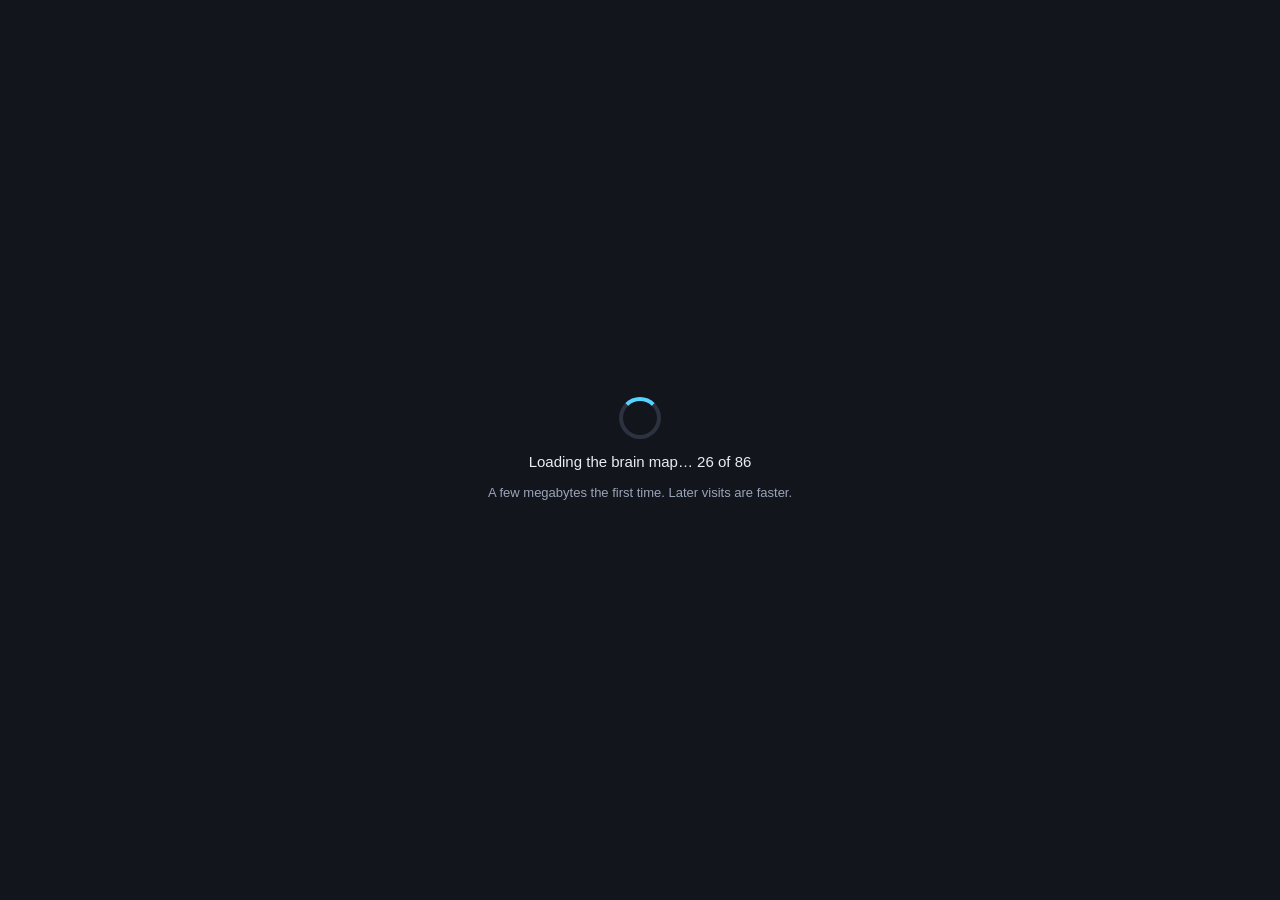
<file: index.html>
<!doctype html>
<html lang="en">
<head>
<meta charset="utf-8">
<meta name="viewport" content="width=device-width, initial-scale=1, viewport-fit=cover, user-scalable=no">
<meta name="description" content="A fruit fly whose behaviour and internal states are computed by a circuit model of its real brain map. Show it what you see and watch its neurons respond.">
<meta name="theme-color" content="#12151c">
<title>VFB Fly Explorer</title>
<link rel="stylesheet" href="styles.css">
<link rel="icon" href="data:image/svg+xml,%3Csvg xmlns='http://www.w3.org/2000/svg' viewBox='0 0 128 128'%3E%3Crect width='128' height='128' rx='24' fill='%231d2330'/%3E%3Cellipse cx='64' cy='70' rx='22' ry='30' fill='%239a6a2c'/%3E%3Ccircle cx='64' cy='38' r='16' fill='%238a5a22'/%3E%3Ccircle cx='55' cy='35' r='6' fill='%23b23a2a'/%3E%3Ccircle cx='73' cy='35' r='6' fill='%23b23a2a'/%3E%3Ccircle cx='64' cy='40' r='7' fill='%2357d2ff'/%3E%3C/svg%3E">
<script type="importmap">
{"imports": {"three": "./vendor/three/three.module.min.js", "three/addons/": "./vendor/three/addons/"}}
</script>
<script>
window.VFB_CONFIG = { apiBase: new URLSearchParams(location.search).get('api') || 'https://vfb-fly-explorer-api.onrender.com', dataBase: 'data/' };
</script>
</head>
<body>
<div id="css3d"></div>
<canvas id="gl"></canvas>

<div id="ui">
  <header id="topbar">
    <span class="title">VFB Fly Explorer</span>
    <span id="feeling-chip" class="chip">…</span>
    <span id="status"></span>
  </header>

  <div id="pip" title="Tap to look at the brain up close"><span class="pip-label">Live brain</span></div>

  <aside id="left" class="panel"></aside>

  <section id="panel" class="panel">
    <nav id="tabs">
      <button data-tab="fly">The fly</button>
      <button data-tab="states">States</button>
      <button data-tab="eyes">Eyes</button>
      <button data-tab="brain">Brain part</button>
      <button data-tab="science">Science</button>
      <button data-tab="explore" class="mobile-only">Explore</button>
      <button data-tab="more">More</button>
    </nav>
    <button id="sheet-close" class="mobile-only" title="Close">Close</button>
    <div id="tabcontent">

      <div class="tab" id="tab-fly">
        <h3>What the fly is doing</h3><p id="doing">Waking up…</p>
        <h3>Why (active pathway)</h3><div id="pathways" class="pathways"></div>
        <h3>Strongest internal state</h3><p id="feeling"></p>
        <h3>Live neural monitor</h3>
        <p class="hint">Population firing rates over the last 10 seconds, computed by the circuit model from what the fly sees, touches and tastes.</p>
        <canvas id="monitor" width="640" height="200"></canvas>
        <div id="monitor-legend" class="legend"></div>
        <div id="meters"></div>
        <div class="row between"><h3>Story so far</h3><label id="ai-toggle" hidden><input type="checkbox" id="ai-check" checked> Rephrase with AI</label></div>
        <div id="story"></div>
      </div>

      <div class="tab" id="tab-states">
        <h3>Internal states</h3>
        <p class="hint">Not guesses: each gauge is the level of a state variable in the circuit model, updated only by sensory input and time. Each has an identified circuit in fruit-fly neuroscience (tap a gauge for the reference).</p>
        <div id="dominant" class="dominant"></div>
        <div id="gauges"></div>
        <p class="hint">Fruit flies do not have human emotions. These are the measurable internal states that change their behaviour, named as the literature names them.</p>
      </div>

      <div class="tab" id="tab-eyes">
        <h3>What the fly sees</h3>
        <p class="hint">The fly's eyes only respond to pixels this page is allowed to read. Choose an input; its frames go straight into the photoreceptor model at the same moment you see them.</p>
        <p id="eye-status" class="strong">Eyes: nothing in view.</p>
        <div class="row wrap">
          <button id="src-share" class="primary" title="Share the tab or window playing your video (PC browsers)">Share screen / tab</button>
          <button id="src-camera">Use camera</button>
          <label class="filebtn"><input type="file" id="src-file" accept="video/*"> Video file</label>
          <button id="src-stop">Stop input</button>
        </div>
        <h3>Lab stimuli on the fly's screen</h3>
        <p class="hint">Classic stimuli used in fly experiments. Watch the pathway light up and the fly respond.</p>
        <div class="row wrap">
          <button data-stim="loom">Looming disc</button>
          <button data-stim="grating-l">Grating ←</button>
          <button data-stim="grating-r">Grating →</button>
          <button data-stim="object">Moving bar</button>
          <button data-stim="flicker">Flicker</button>
          <button data-stim="blank">Blank</button>
        </div>
        <h3>YouTube on the screen</h3>
        <p class="hint">Plays on the screen for you. Browsers do not let the page read a YouTube player's pixels, so the fly cannot see it until you <b>Share this tab</b> (PC). On phones use the camera or a video file.</p>
        <form id="link-form" autocomplete="off" class="row">
          <input id="link-input" type="url" inputmode="url" enterkeyhint="go" placeholder="Paste a YouTube link" aria-label="YouTube link">
          <button type="button" id="link-paste">Paste</button>
          <button type="submit" class="primary">Show</button>
        </form>
        <div id="video-info" hidden>
          <p id="video-title" class="strong"></p>
          <div class="row wrap">
            <button id="video-play">Pause</button>
            <button id="video-mute">Unmute</button>
            <button id="video-share">Copy link</button>
            <button id="video-stop">Stop video</button>
          </div>
        </div>
        <div class="row wrap"><button id="open-eye" class="primary">Fly's eye view</button></div>
      </div>

      <div class="tab" id="tab-brain">
        <h2 id="part-title">Tap a glowing part of the brain</h2>
        <p id="part-model" class="hint"></p>
        <img id="part-thumb" alt="" hidden>
        <button id="part-load" class="primary" hidden>Show it inside the fly</button>
        <div id="part-text">Every glowing shape inside the head is a real brain region or neuron from <a href="https://virtualflybrain.org" target="_blank" rel="noopener">Virtual Fly Brain</a>. Its glow is the firing rate of the model population that lives there.</div>
      </div>

      <div class="tab" id="tab-science">
        <h3>How this works</h3>
        <p class="hint">Sensory input → identified neuron populations → descending neurons → body. Nothing is inferred from text or titles. The model is rate-based and simplified, but every link below is a published pathway. Live values update as you watch.</p>
        <div id="circuits"></div>
        <h3>Internal states and their circuits</h3>
        <div id="state-refs"></div>
        <h3>Limits</h3>
        <p class="hint">This is a mechanistic sketch, not the 140,000-neuron connectome simulation. Populations are lumped, rates are normalised, and constants are tuned to reproduce the published behaviours (optomotor turning, looming escape, fixation, PER, sleep homeostasis). Colour vision, olfaction, courtship and aggression circuits are not modelled yet.</p>
      </div>

      <div class="tab" id="tab-explore">
        <h3>Find a brain part</h3>
        <p class="hint">Type a name like “mushroom body”, “giant fiber” or “LPLC2”.</p>
        <form id="search-form" autocomplete="off" class="row">
          <input id="search-input" type="search" placeholder="e.g. mushroom body" enterkeyhint="search">
          <button type="submit" class="primary">Search</button>
        </form>
        <ul id="results" class="list"></ul>
        <div class="row between"><h3>In the fly right now</h3><span><button id="add-all">Add all</button> <button id="clear-all">Clear</button></span></div>
        <ul id="loaded" class="list"></ul>
        <div class="row"><button id="obj-toggle">Hide / show</button><button id="obj-remove">Remove</button></div>
      </div>

      <div class="tab" id="tab-more">
        <h3>View</h3>
        <div class="row wrap">
          <label><input type="checkbox" id="opt-body" checked> Show body</label>
          <label><input type="checkbox" id="opt-xray"> See-through body</label>
          <label><input type="checkbox" id="opt-brain" checked> Show brain</label>
          <label><input type="checkbox" id="opt-follow" checked> Camera follows fly</label>
        </div>
        <div class="row wrap"><button id="focus-brain">Look at brain</button><button id="focus-fly">Look at fly</button><button id="focus-screen">Look at screen</button><button id="show-tips">Show tips</button></div>
        <h3>Animation</h3>
        <div class="row"><label>Step rate <input type="range" id="opt-hz" min="0.5" max="8" step="0.1" value="2.5"></label><label>Step size <input type="range" id="opt-stride" min="5" max="40" step="1" value="20"></label></div>
        <h3>Advanced: brain position in the head</h3>
        <p class="hint">The brain map is placed in the head by estimate. Nudge it here (millimetres) if it looks off.</p>
        <div class="row wrap">
          <label>x <input type="number" id="cal-x" step="0.01" value="0"></label>
          <label>y <input type="number" id="cal-y" step="0.01" value="0"></label>
          <label>z <input type="number" id="cal-z" step="0.01" value="0"></label>
          <label>size <input type="number" id="cal-s" step="0.05" value="1" min="0.1" max="5"></label>
        </div>
        <h3>About</h3>
        <p class="hint">Body: <a href="https://github.com/NeLy-EPFL/flygym" target="_blank" rel="noopener">NeuroMechFly</a> (EPFL, Apache-2.0). Brain: <a href="https://virtualflybrain.org" target="_blank" rel="noopener">Virtual Fly Brain</a>. Circuit model: see the Science tab. Code: <a href="https://github.com/biosphobia/vfb" target="_blank" rel="noopener">github.com/biosphobia/vfb</a>.</p>
      </div>

    </div>
  </section>

  <footer id="bottombar">
    <div class="group" title="Stimuli (sensory input)">
      <button id="poke">Light touch</button>
      <button id="poke-harsh">Harsh poke</button>
      <button id="sugar">Sugar</button>
      <button id="bitter">Bitter</button>
    </div>
    <div class="group" title="Optogenetic activation (switch neurons on directly)">
      <button data-opto="walk" class="opto">Activate DNp09 (walk)</button>
      <button data-opto="gf" class="opto">Giant fiber</button>
      <button data-opto="dfb" class="opto">dFB (sleep)</button>
    </div>
    <div class="group">
      <button id="bb-brain">Look at brain</button>
      <button id="bb-screen">Look at screen</button>
      <button id="bb-xray">See-through</button>
    </div>
    <span class="hint">W A S D steer (optogenetic) · drag to orbit · wheel to zoom · click a brain part</span>
  </footer>

  <nav id="mobilebar">
    <button data-tab="fly">The fly</button>
    <button data-tab="states">States</button>
    <button data-tab="eyes">Eyes</button>
    <button data-tab="brain">Brain</button>
    <button data-tab="explore">Explore</button>
    <button data-tab="more">More</button>
  </nav>
  <div id="joystick" title="Optogenetic steering"><div class="knob"></div></div>
  <div id="actions">
    <button id="poke-m">Touch</button>
    <button id="sugar-m">Sugar</button>
    <button id="loom-m">Loom</button>
    <button data-opto="walk" class="opto">Walk</button>
  </div>

  <div id="welcome-blocker"></div>
  <div id="welcome" class="panel">
    <h2>Meet the fly</h2>
    <p>A fruit fly with its <b>real brain map</b> inside its head (Virtual Fly Brain). Everything it does is computed by a circuit model of named neurons: what its eyes see, what it touches and tastes, and its own internal states.</p>
    <ul>
      <li><b>Show it something</b>: share your screen, use your camera, or run a lab stimulus. Its neurons respond live.</li>
      <li><b>Poke it, feed it</b>: watch nociceptors, sugar neurons and dopamine react.</li>
      <li><b>Tap a glowing brain part</b> to learn what it is and which population it belongs to.</li>
      <li>Follow its <b>internal states</b> and the live neural monitor.</li>
    </ul>
    <button id="welcome-start" class="primary big">Start</button>
  </div>
</div>

<div id="flyeye" hidden>
  <canvas id="eye-canvas"></canvas>
  <div id="eye-hud">
    <div class="eye-title">Fly's eye view</div>
    <div class="eye-sub">Each cell is one sampled ommatidium: the luminance its photoreceptors receive right now. Arrows are the T4/T5 motion signals. Red flash = giant fiber.</div>
    <div id="eye-meters"></div>
    <button id="eye-close" class="primary">Back to the fly</button>
  </div>
</div>

<div id="loading">
  <div class="spinner"></div>
  <div id="loading-text">Loading the fly and its brain map…</div>
  <div id="loading-sub">A few megabytes the first time. Later visits are faster.</div>
</div>

<script type="module" src="src/main.js"></script>
</body>
</html>
</file>
<file: styles.css>
:root {
  --bg: #12151c; --panel: rgba(18, 21, 28, 0.86); --panel-solid: #171b23; --line: #2c3240; --text: #e8ecf3;
  --muted: #9aa4b8; --accent: #57d2ff; --accent2: #ffd27a; --danger: #ff6b6b; --radius: 12px;
  --top-h: 48px; --tab-h: 56px;
}
* { box-sizing: border-box; }
html, body { margin: 0; height: 100%; overflow: hidden; background: radial-gradient(1200px 800px at 60% 30%, #1c212c 0%, #0e1016 70%, #090a0e 100%); color: var(--text); font: 15px/1.4 -apple-system, "Segoe UI", Roboto, "Noto Sans", Arial, sans-serif; -webkit-text-size-adjust: 100%; touch-action: none; }
#css3d { position: fixed; inset: 0; z-index: 0; pointer-events: none; overflow: hidden; }
#gl { position: fixed; inset: 0; z-index: 1; display: block; width: 100%; height: 100%; touch-action: none; outline: none; }
#ui { position: fixed; inset: 0; z-index: 2; pointer-events: none; }
#ui > * { pointer-events: auto; }
button, input, select { font: inherit; color: inherit; }
button { background: #262b36; border: 1px solid var(--line); border-radius: 9px; padding: 8px 12px; min-height: 38px; cursor: pointer; }
button:hover { background: #303646; } button:active { background: #3a4152; }
button.primary { background: #1f6f95; border-color: #2a8ec0; } button.primary:hover { background: #2681ad; }
button.big { min-height: 46px; font-size: 16px; width: 100%; }
button[aria-pressed="true"], nav button.active { background: #2a8ec0; border-color: #57d2ff; }
input[type=url], input[type=search], input[type=text], input[type=number] { background: #1b1f28; border: 1px solid var(--line); border-radius: 9px; padding: 8px 10px; min-height: 40px; min-width: 0; font-size: 16px; }
input:focus { outline: none; border-color: var(--accent); }
input[type=number] { width: 84px; }
h2 { margin: 6px 0 8px; font-size: 19px; }
h3 { margin: 12px 0 4px; font-size: 12px; letter-spacing: .06em; text-transform: uppercase; color: #8fc6ff; }
p { margin: 4px 0; } .hint { color: var(--muted); font-size: 13px; } .strong { font-weight: 600; }
a { color: var(--accent); }
.row { display: flex; gap: 6px; align-items: center; } .row.wrap { flex-wrap: wrap; } .row.between { justify-content: space-between; } .row.between button { min-height: 30px; padding: 4px 9px; font-size: 13px; }
.row > input { flex: 1; }
.panel { background: var(--panel); border: 1px solid var(--line); border-radius: var(--radius); backdrop-filter: blur(6px); }
.list { list-style: none; margin: 6px 0; padding: 0; max-height: 200px; overflow: auto; border: 1px solid var(--line); border-radius: 9px; background: rgba(0,0,0,.25); }
.list li { padding: 7px 10px; border-bottom: 1px solid #222733; cursor: pointer; }
.list li:hover { background: #262b36; } .list li.active { background: #2a3d55; }
.list li .tag { color: var(--muted); font-size: 12px; margin-left: 6px; }
.list li.hidden-obj { opacity: .45; text-decoration: line-through; }
.chip { display: inline-block; padding: 3px 10px; border-radius: 999px; background: #232836; border: 1px solid var(--line); font-size: 13px; white-space: nowrap; }

#topbar { position: absolute; top: 8px; left: 8px; right: 8px; height: var(--top-h); display: flex; align-items: center; gap: 10px; padding: 0 12px; background: var(--panel); border: 1px solid var(--line); border-radius: var(--radius); }
#topbar .title { font-weight: 600; font-size: 17px; white-space: nowrap; }
#status { flex: 1; color: var(--muted); font-size: 13px; white-space: nowrap; overflow: hidden; text-overflow: ellipsis; }

#pip { position: absolute; width: 262px; height: 186px; border: 1px solid var(--line); border-radius: var(--radius); background: transparent; box-shadow: 0 0 0 1px rgba(0,0,0,.4); cursor: pointer; }
#pip .pip-label { position: absolute; top: 6px; left: 10px; font-size: 12px; color: var(--muted); background: rgba(10,12,16,.7); padding: 2px 6px; border-radius: 6px; }

#left { position: absolute; left: 8px; top: calc(var(--top-h) + 16px); bottom: 78px; width: 300px; padding: 10px 12px; overflow: auto; }
#panel { position: absolute; right: 8px; top: calc(var(--top-h) + 16px); bottom: 78px; width: 360px; display: flex; flex-direction: column; overflow: hidden; }
#tabs { display: flex; gap: 4px; padding: 8px 8px 0; flex-wrap: wrap; }
#sheet-close { margin: 6px 8px 0; align-self: center; min-width: 120px; }
#tabs button { flex: 1; min-height: 34px; padding: 4px 8px; }
#tabcontent { flex: 1; overflow: auto; padding: 4px 12px 12px; }
.tab { display: none; } .tab.active { display: block; }
#meters .m, #gauges .g { display: grid; grid-template-columns: 130px 1fr 40px; gap: 8px; align-items: center; margin: 3px 0; font-size: 13px; }
.bar { height: 10px; border-radius: 5px; background: rgba(255,255,255,.08); overflow: hidden; }
.bar > i { display: block; height: 100%; width: 0; border-radius: 5px; transition: width .35s ease; }
#gauges .g { grid-template-columns: 150px 1fr 40px; cursor: help; }
#gauges .g.open { grid-template-columns: 1fr; } #gauges .g .desc { grid-column: 1 / -1; color: var(--muted); font-size: 12px; margin: 2px 0 6px; }
#gauges .bar { height: 14px; border-radius: 7px; }
.dominant { font-size: 17px; margin: 6px 0 10px; padding: 8px 12px; border-radius: 9px; background: #232836; border: 1px solid var(--line); }
#story, #video-notes { font-size: 13px; color: #d5dbe6; max-height: 180px; overflow: auto; }
#story p, #video-notes p { margin: 3px 0; padding-left: 14px; text-indent: -14px; }
#story p.ai::before { content: "AI "; color: var(--accent2); font-weight: 600; }
#story p:not(.ai)::before { content: "- "; color: var(--accent); }
#part-thumb { width: 100%; max-height: 160px; object-fit: contain; background: #000; border-radius: 9px; margin: 6px 0; }

#bottombar { position: absolute; left: 8px; right: 8px; bottom: 8px; height: 62px; display: flex; align-items: center; gap: 12px; padding: 0 12px; background: var(--panel); border: 1px solid var(--line); border-radius: var(--radius); overflow: hidden; }
#bottombar .group { display: flex; gap: 6px; } #bottombar .hint { white-space: nowrap; overflow: hidden; text-overflow: ellipsis; }

#mobilebar { position: absolute; left: 6px; right: 6px; bottom: 6px; height: var(--tab-h); display: none; gap: 4px; }
#mobilebar button { flex: 1; padding: 4px 2px; font-size: 13px; min-height: 100%; }
#joystick { position: absolute; left: 12px; bottom: calc(var(--tab-h) + 20px); width: 150px; height: 150px; border-radius: 50%; background: rgba(255,255,255,.07); border: 2px solid rgba(255,255,255,.35); display: none; touch-action: none; }
#joystick .knob { position: absolute; left: 50%; top: 50%; width: 62px; height: 62px; margin: -31px 0 0 -31px; border-radius: 50%; background: rgba(255,255,255,.55); border: 3px solid rgba(87,210,255,.9); }
#actions { position: absolute; right: 12px; bottom: calc(var(--tab-h) + 20px); display: none; flex-direction: column; gap: 8px; }
#actions button { width: 84px; min-height: 44px; font-size: 14px; }
.mobile-only { display: none !important; }

#welcome-blocker { position: absolute; inset: 0; background: rgba(0,0,0,.55); }
#welcome { position: absolute; left: 50%; top: 50%; transform: translate(-50%, -50%); width: min(460px, calc(100% - 32px)); padding: 16px 18px; background: rgba(20,23,30,.97); }
#welcome ul { padding-left: 18px; } #welcome li { margin: 4px 0; }

#flyeye { position: fixed; inset: 0; z-index: 5; background: #000; }
#flyeye[hidden] { display: none; }
#eye-canvas { position: absolute; inset: 0; width: 100%; height: 100%; }
#monitor { width: 100%; height: 150px; background: #0b0d12; border: 1px solid var(--line); border-radius: 9px; }
.legend { display: flex; flex-wrap: wrap; gap: 4px 10px; font-size: 12px; color: var(--muted); margin: 4px 0 6px; }
.legend i { display: inline-block; width: 10px; height: 10px; border-radius: 2px; margin-right: 4px; vertical-align: -1px; }
.pathways { font-size: 13px; color: #d5dbe6; } .pathways p { margin: 3px 0; padding-left: 12px; text-indent: -12px; } .pathways p::before { content: "→ "; color: var(--accent); }
.circuit { border: 1px solid var(--line); border-radius: 9px; padding: 8px 10px; margin: 6px 0; background: rgba(0,0,0,.2); }
.circuit .chain { display: flex; flex-wrap: wrap; gap: 4px; align-items: center; margin: 4px 0; }
.circuit .node { padding: 2px 8px; border-radius: 999px; border: 1px solid var(--line); font-size: 12px; background: #1b1f28; }
.circuit .node b { color: var(--accent2); } .circuit .arrow { color: var(--muted); }
.circuit .ref, .stateref .ref { color: var(--muted); font-size: 12px; }
.stateref { margin: 6px 0; padding-left: 10px; border-left: 3px solid var(--line); }
.filebtn { display: inline-flex; align-items: center; padding: 8px 12px; min-height: 38px; background: #262b36; border: 1px solid var(--line); border-radius: 9px; cursor: pointer; }
.filebtn input { display: none; }
button.opto[aria-pressed="true"] { background: #7a4d1f; border-color: #ffb333; }
#eye-hud { position: absolute; left: 12px; right: 12px; bottom: 16px; padding: 12px 14px; background: rgba(10,12,16,.78); border: 1px solid var(--line); border-radius: var(--radius); }
.eye-title { font-size: 20px; font-weight: 600; } .eye-sub { color: var(--muted); font-size: 13px; margin: 4px 0 8px; }
#eye-meters .m { display: grid; grid-template-columns: 130px 1fr 40px; gap: 8px; align-items: center; margin: 3px 0; font-size: 13px; }
#eye-close { margin-top: 8px; }

#loading { position: fixed; inset: 0; z-index: 6; background: var(--bg); display: flex; flex-direction: column; align-items: center; justify-content: center; gap: 12px; }
#loading[hidden] { display: none; }
#loading-sub { color: var(--muted); font-size: 13px; }
.spinner { width: 42px; height: 42px; border: 4px solid #2c3240; border-top-color: var(--accent); border-radius: 50%; animation: spin 1s linear infinite; }
@keyframes spin { to { transform: rotate(360deg); } }

.screen-frame { width: 640px; height: 360px; background: #000; overflow: hidden; }
.screen-frame iframe { width: 100%; height: 100%; border: 0; }

/* ---------- compact (phones, small tablets) ---------- */
@media (max-width: 979px), (max-height: 539px) {
  body { font-size: 16px; }
  #left, #bottombar { display: none; }
  .mobile-only { display: inline-block !important; }
  #mobilebar { display: flex; }
  body.touch #joystick, body.touch #actions { display: flex; }
  body.sheet-open #joystick, body.sheet-open #actions { display: none; }
  #panel { left: 6px; right: 6px; top: auto; bottom: calc(var(--tab-h) + 12px); width: auto; height: min(58vh, 520px); display: none; }
  body.sheet-open #panel { display: flex; }
  #tabs { display: none; }
  #pip { width: 168px; height: 130px; right: 8px; top: calc(var(--top-h) + 16px); }
  #topbar .title { font-size: 15px; }
  #meters .m, #eye-meters .m { grid-template-columns: 110px 1fr 36px; }
}
@media (min-width: 980px) and (min-height: 540px) {
  #pip { right: 378px; top: calc(var(--top-h) + 16px); }
  #panel button.mobile-only, #mobilebar { display: none; }
}
</file>
